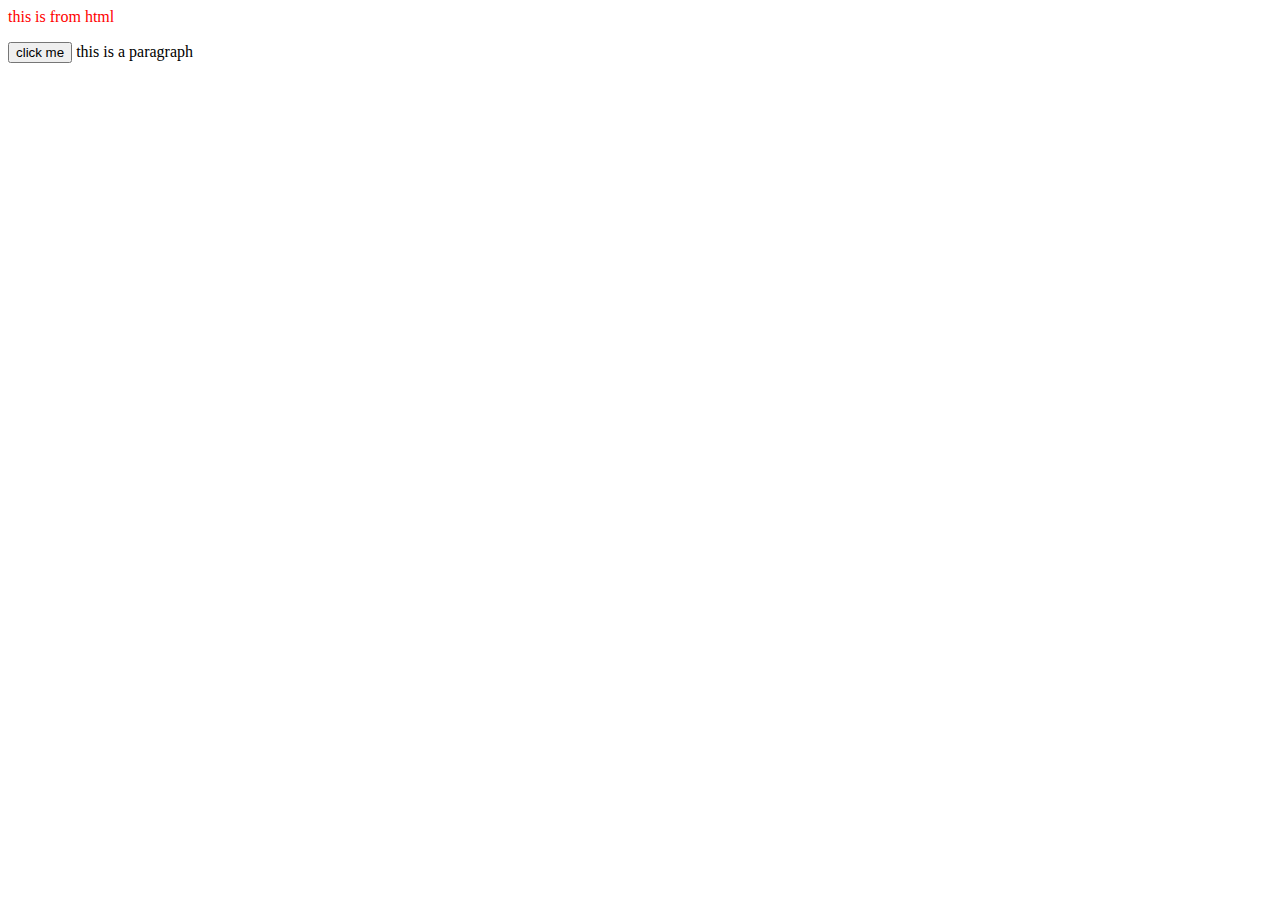
<file: index.html>
<html>
<!DOCTYPE html>
<html lang="en">
<head>
    <meta charset="UTF-8">
    <meta http-equiv="X-UA-Compatible" content="IE=edge">
    <meta name="viewport" content="width=device-width, initial-scale=1.0">
    <title>Document</title>
    <link rel="stylesheet" href="file.css">
    <link rel="" href="file.css">
</head>
<body> 
    <p id="ptag">this is from html</p>
    <button type="button" onclick="myfunction()">click me</button>
this is a paragraph
</body>
</html>
</file>
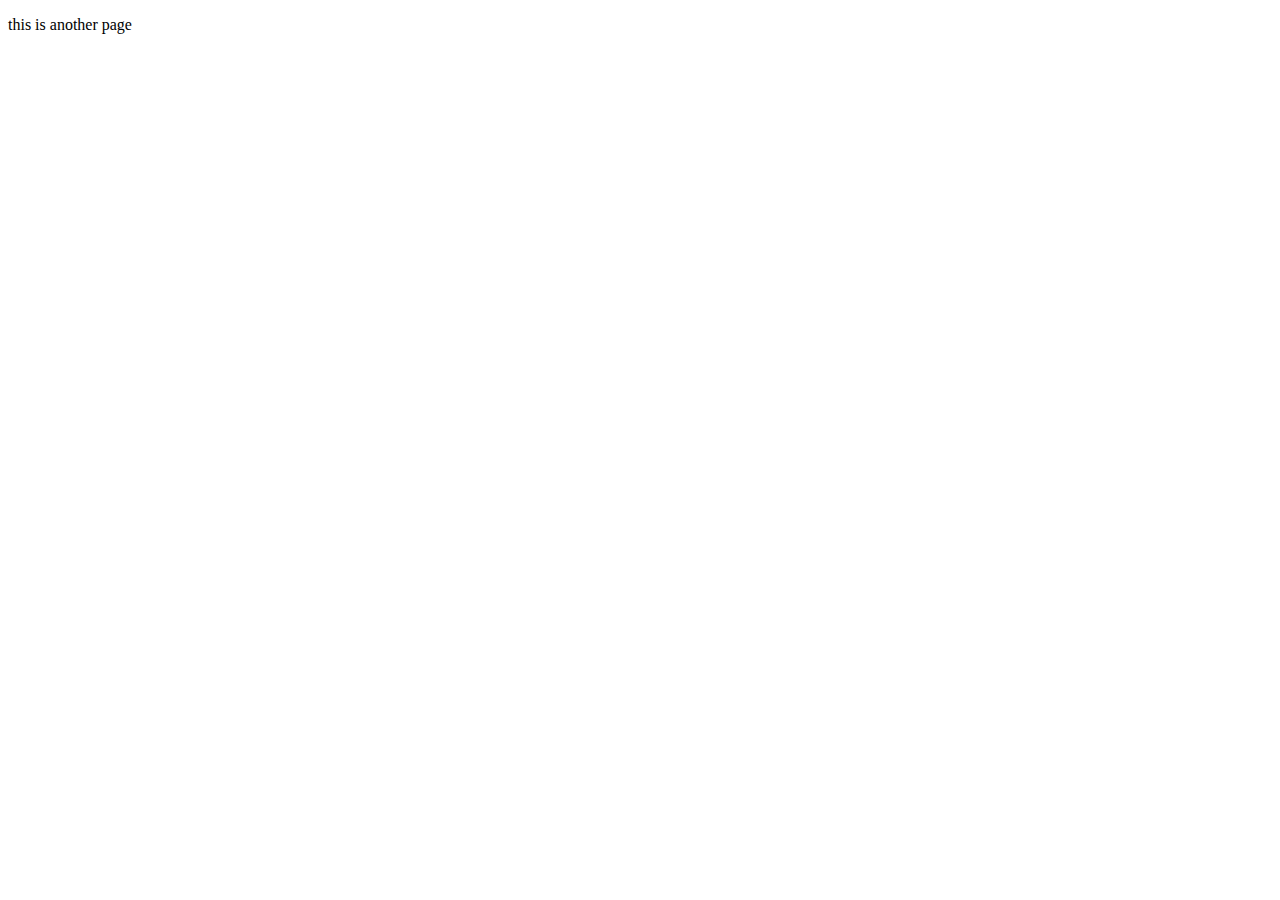
<file: newfile.html>
<!DOCTYPE html>
<html lang="en">
<head>
    <meta charset="UTF-8">
    <meta http-equiv="X-UA-Compatible" content="IE=edge">
    <meta name="viewport" content="width=device-width, initial-scale=1.0">
    <title>Document</title>
</head>
<body>
    <p>this is another page</p>
</body>
</html>
</file>
<file: file.css>
p{
color:red;
text-align: left;

}

table,th,td{
    border: 1px solid black;
    border-collapse: collapse;
    padding: 15px;
}
</file>
